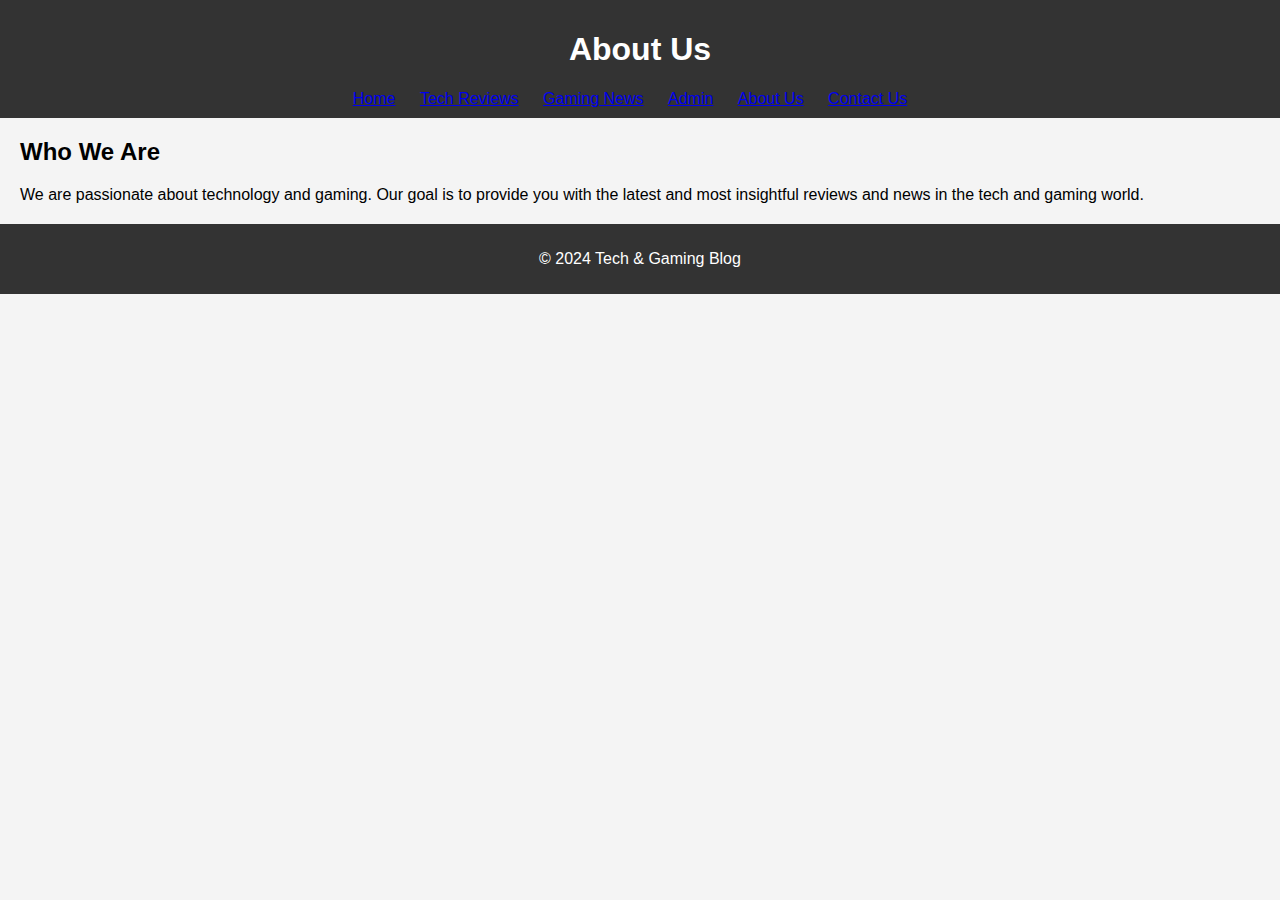
<file: about.html>
<!-- Drix -->

<!DOCTYPE html>
<html lang="en">
<head>
    <meta charset="UTF-8">
    <meta name="viewport" content="width=device-width, initial-scale=1.0">
    <title>About Us</title>
    <link rel="stylesheet" href="style.css">
</head>
<body>
    <header>
        <h1>About Us</h1>
        <nav>
            <ul>
                <li><a href="#">Home</a></li>
                <li><a href="#">Tech Reviews</a></li>
                <li><a href="#">Gaming News</a></li>
                <li><a href="admin.html">Admin</a></li>
                <li><a href="about.html">About Us</a></li>
                <li><a href="contact.html">Contact Us</a></li>
            </ul>
        </nav>
    </header>

    <section id="about-content">
        <h2>Who We Are</h2>
        <p>We are passionate about technology and gaming. Our goal is to provide you with the latest and most insightful reviews and news in the tech and gaming world.</p>

        <!-- contents dito  -->
    </section>

    <footer>
        <p>&copy; 2024 Tech & Gaming Blog</p>
    </footer>
</body>
</html>
</file>
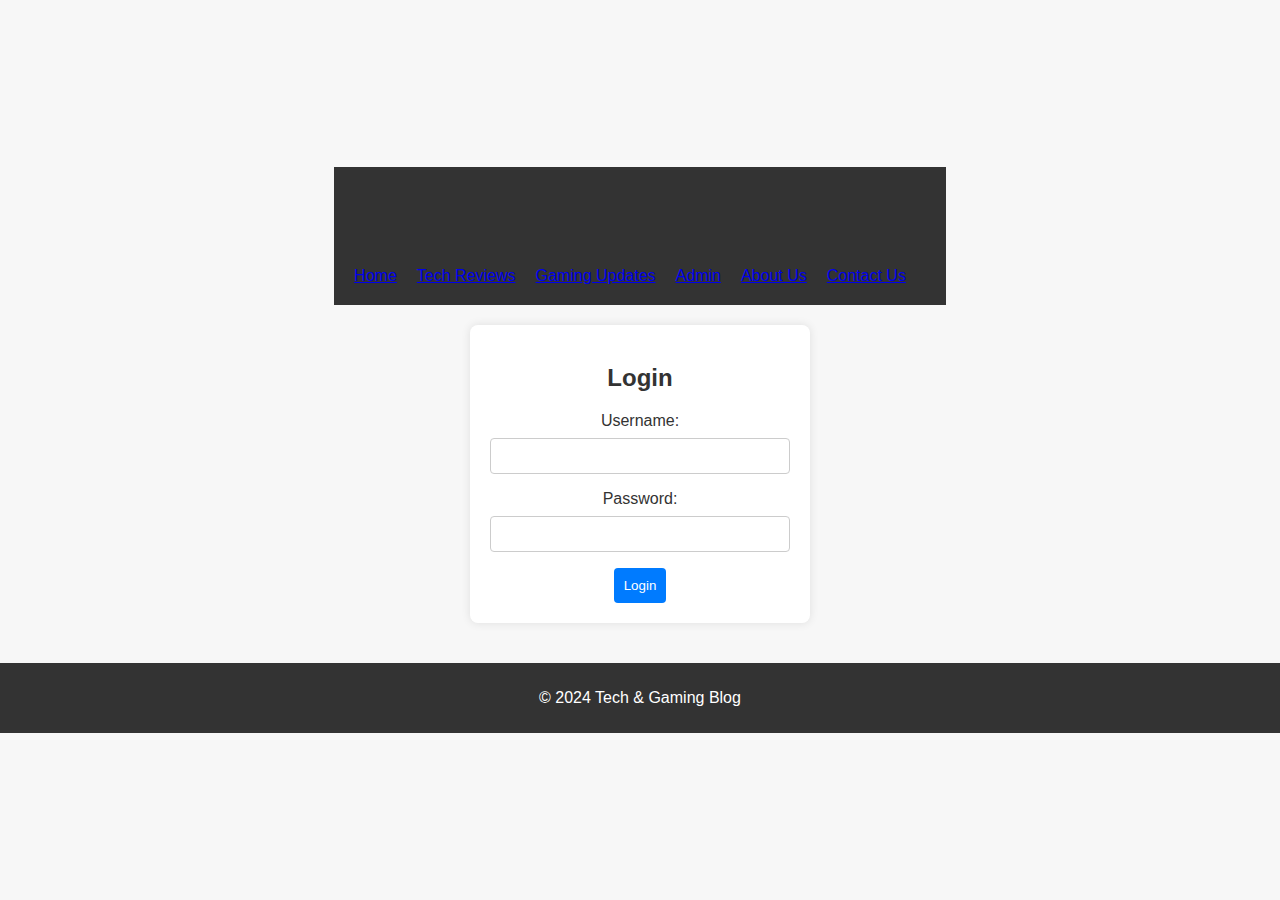
<file: admin.html>
<!-- admin.html -->

<!DOCTYPE html>
<html lang="en">
<head>
    <meta charset="UTF-8">
    <meta name="viewport" content="width=device-width, initial-scale=1.0">
    <title>Admin Section</title>
    <link rel="stylesheet" href="style.css">
    <style>
        body {
            font-family: 'Segoe UI', Tahoma, Geneva, Verdana, sans-serif;
            background-color: #f7f7f7;
            color: #333;
            margin: 0;
            padding: 0;
            display: flex;
            flex-direction: column;
            align-items: center;
            justify-content: center;
            height: 100vh;
        }

        header {
            background-color: #333;
            color: #fff;
            text-align: center;
            padding: 20px;
        }

        nav {
            margin-top: 20px;
        }

        nav ul {
            list-style-type: none;
            margin: 0;
            padding: 0;
            display: flex;
            justify-content: center;
        }

        nav ul li {
            margin-right: 20px;
        }

        section {
            margin: 20px;
            text-align: center;
        }

        article {
            background-color: #fff;
            border-radius: 8px;
            box-shadow: 0 0 10px rgba(0, 0, 0, 0.1);
            padding: 20px;
            margin-bottom: 20px;
        }

        h1, h2, h3 {
            color: #333;
        }

        footer {
            background-color: #333;
            color: #fff;
            padding: 10px;
            text-align: center;
            margin-top: 20px;
            width: 100%;
        }

        button {
            background-color: #007bff;
            color: #fff;
            padding: 10px;
            border: none;
            border-radius: 4px;
            cursor: pointer;
            transition: background-color 0.3s;
        }

        button:hover {
            background-color: #0056b3;
        }

        form {
            background-color: #fff;
            padding: 20px;
            border-radius: 8px;
            box-shadow: 0 0 10px rgba(0, 0, 0, 0.1);
            width: 300px;
            max-width: 100%;
            text-align: center;
        }

        label {
            display: block;
            margin-bottom: 8px;
            color: #333;
        }

        input, textarea {
            width: 100%;
            padding: 8px;
            margin-bottom: 16px;
            box-sizing: border-box;
            border: 1px solid #ccc;
            border-radius: 4px;
            font-size: 16px;
        }

        .hidden {
            display: none;
        }

        .content-item {
            margin-bottom: 10px;
        }
    </style>
</head>
<body>
    <header>
        <h1>Admin Section</h1>
        <nav>
            <ul>
                <li><a href="index.html">Home</a></li>
                <li><a href="reviews.html">Tech Reviews</a></li>
                <li><a href="updates.html">Gaming Updates</a></li>
                <li><a href="admin.html">Admin</a></li>
                <li><a href="about.html">About Us</a></li>
                <li><a href="contact.html">Contact Us</a></li>
            </ul>
        </nav>
    </header>

    <section id="admin-content">
        <form id="login-form" onsubmit="authenticate(event)">
            <h2>Login</h2>

            <label for="username">Username:</label>
            <input type="text" id="username" name="username" required>

            <label for="password">Password:</label>
            <input type="password" id="password" name="password" required>

            <button type="submit">Login</button>
        </form>

        <form id="modify-content-form" onsubmit="modifyContent(event)" class="hidden">
            <h2>Content Modification</h2>

            <label for="tech-review">Tech Review:</label>
            <textarea id="tech-review" name="tech-review" rows="4" required></textarea>

            <label for="game-updates">Gaming Updates:</label>
            <textarea id="game-updates" name="game-updates" rows="4" required></textarea>

            <button type="submit">Update Content</button>
        </form>

        <div id="tech-reviews"></div>
        <div id="game-updates"></div>
    </section>

    <footer>
        <p>&copy; 2024 Tech & Gaming Blog</p>
    </footer>

    <script>
        function authenticate(event) {
            event.preventDefault();

            // Hardcoded credentials for demonstration purposes
            var expectedUsername = "admin";
            var expectedPassword = "password";

            // Get user input
            var enteredUsername = document.getElementById('username').value;
            var enteredPassword = document.getElementById('password').value;

            // Check if credentials are valid
            if (enteredUsername === expectedUsername && enteredPassword === expectedPassword) {
                // Show the content modification form
                document.getElementById('modify-content-form').classList.remove('hidden');
                alert("Login successful!");
            } else {
                // Display an error message
                alert("Invalid credentials. Please try again.");
            }
        }

        function modifyContent(event) {
            event.preventDefault();

            // Get modified content for Tech Review and Gaming Updates
            var techReviewContent = document.getElementById('tech-review').value;
            var gameUpdatesContent = document.getElementById('game-updates').value;

            // Update content on the server or perform any necessary actions
            updateContent('tech-reviews', techReviewContent);
            updateContent('game-updates', gameUpdatesContent);

            // Refresh the modified content
            loadContent();
        }

        function updateContent(sectionId, newContent) {
            // Retrieve existing content from local storage
            var existingContent = JSON.parse(localStorage.getItem(sectionId)) || [];

            // Add the new content to the existing content
            existingContent.push(newContent);

            // Save the updated content to local storage
            localStorage.setItem(sectionId, JSON.stringify(existingContent));
        }

        function loadContent() {
            // Load and display content from local storage
            var techReviews = JSON.parse(localStorage.getItem('tech-reviews')) || [];
            var gameUpdates = JSON.parse(localStorage.getItem('game-updates')) || [];

            // Display content in the respective sections
            document.getElementById('tech-reviews').innerHTML = renderContent('tech-reviews', techReviews);
            document.getElementById('game-updates').innerHTML = renderContent('game-updates', gameUpdates);
        }

        function renderContent(sectionId, contentArray) {
            // Create HTML for rendering content
            var html = '';
            contentArray.forEach(function (item, index) {
                html += `<div class="content-item" data-index="${index}">${item} <button onclick="deleteContent('${sectionId}', '${index}')">Delete</button></div>`;
            });
            return html;
        }

        function deleteContent(sectionId, index) {
            // Delete content from local storage
            var content = JSON.parse(localStorage.getItem(sectionId)) || [];

            // Remove the item at the specified index
            content.splice(index, 1);

            // Save the updated content to local storage
            localStorage.setItem(sectionId, JSON.stringify(content));

            // Refresh the modified content
            loadContent();
        }

        // Load content when the page loads
        loadContent();
    </script>
</body>
</html>
</file>
<file: style.css>
body {
    font-family: 'Arial', sans-serif;
    margin: 0;
    padding: 0;
    background-color: #f4f4f4;
}

header {
    background-color: #333;
    color: #fff;
    padding: 10px;
    text-align: center;
}

nav ul {
    list-style-type: none;
    margin: 0;
    padding: 0;
}

nav ul li {
    display: inline;
    margin-right: 20px;
}

section {
    margin: 20px;
}

article {
    margin-bottom: 30px;
}

footer {
    background-color: #333;
    color: #fff;
    padding: 10px;
    text-align: center;
}

#details {
    display: flex;
    flex-direction: column;
    align-items: center;
    text-align: center;
}

.hidden {
    display: none;
}
</file>
